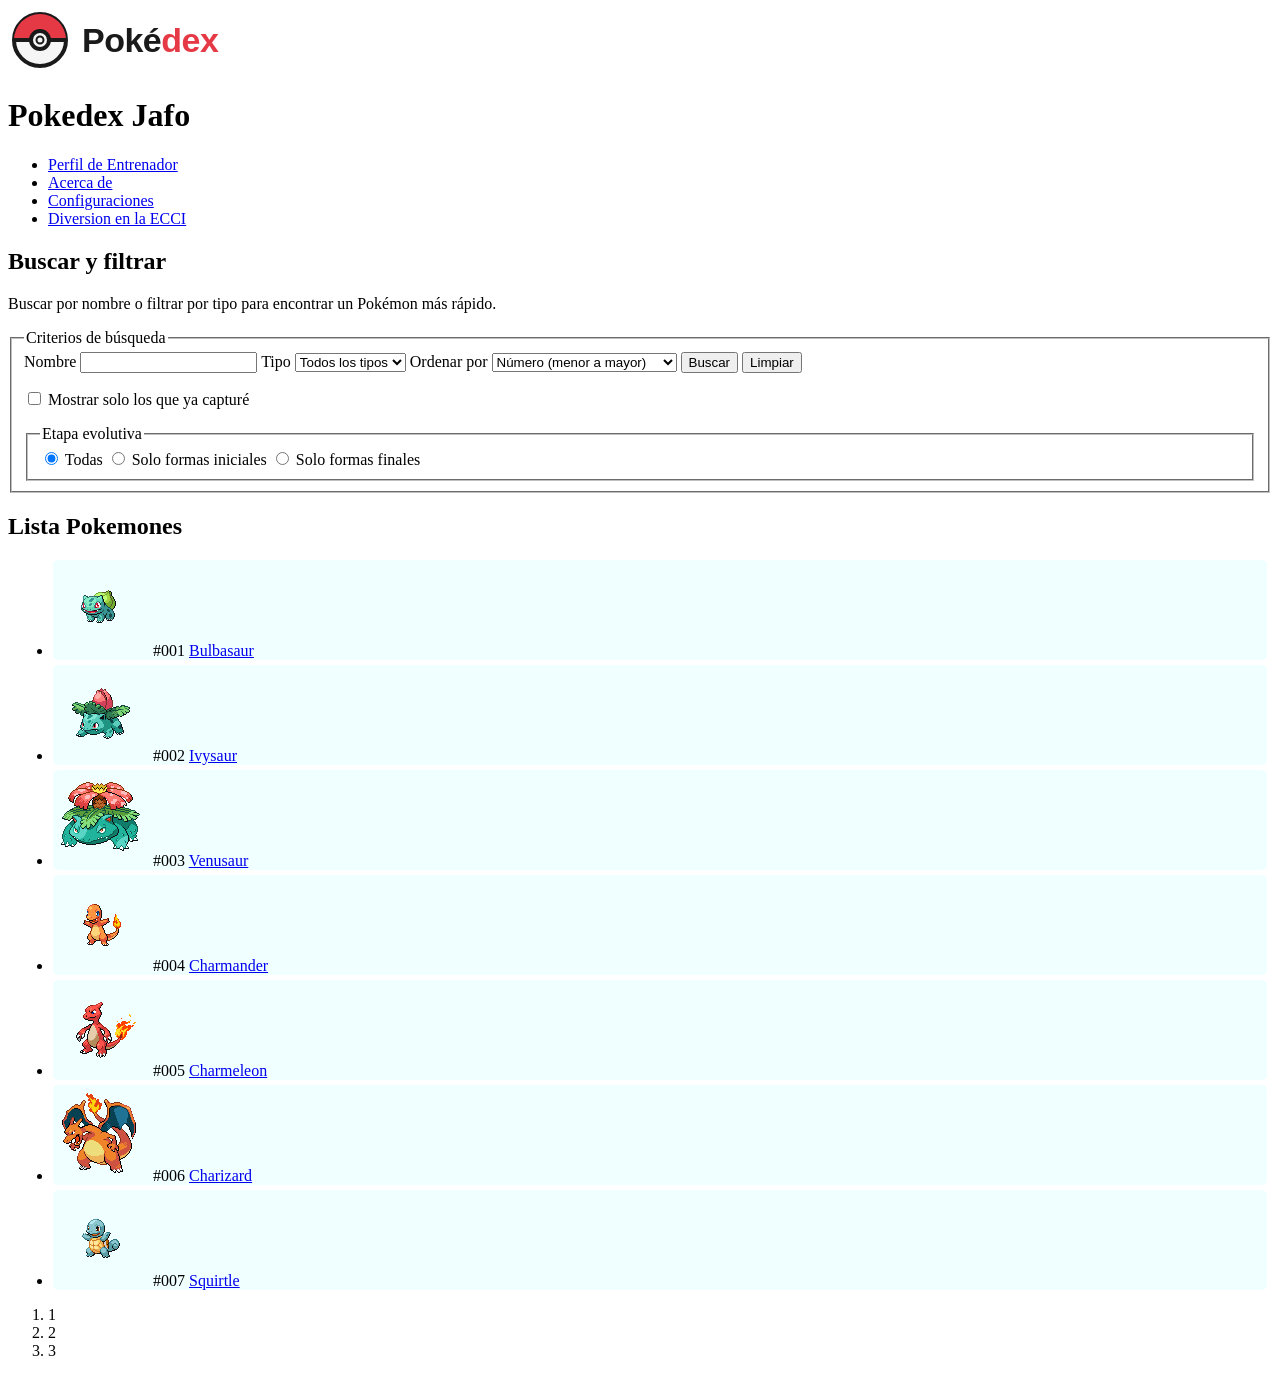
<file: index.html>
<!DOCTYPE html>
<html lang="en">
    <header id="site-header">
        <img src="assets/logo-pokedex.svg" alt= "Pokelogo">
        <h1>Pokedex Jafo</h1>

        

    </header>

    <nav>   
        <ul>
            <li><a href="Perfil-entrenador.html">Perfil de Entrenador</a></li>
            <li><a href="Acerca De.html">Acerca de</a></li>
            <li><a href="Config.html">Configuraciones</a></li>
            <li><a href="https://play.cplegacy.com/" target="_blank" rel = "noopener">Diversion en la ECCI</a></li>
             <style>
                
             .pokemon-card{ 
                
                background-color: azure;
                margin: 5px;
                border-radius: 5px;
             }
             </style>

        </ul>
    </nav>

    <section id="buscador">
        <h2>Buscar y filtrar</h2>
        <p>Buscar por nombre o filtrar por tipo para encontrar un Pokémon más rápido.</p>

        <search>
            <form class="buscador" action="./" method="get">
            <fieldset>
                <legend>Criterios de búsqueda</legend>

                <label for="nombre">Nombre</label>
                <input type="search" id="nombre" name="nombre">

                <label for="tipo">Tipo</label>
                <select id="tipo" name="tipo">

                    <option value="">Todos los tipos</option>
                    <option value="planta">Planta</option>
                    <option value="fuego">Fuego</option>
                    <option value="agua">Agua</option>
                    <option value="electrico">Eléctrico</option>
                    <option value="veneno">Veneno</option>
                    <option value="volador">Volador</option>
                </select>

                <label for="orden">Ordenar por</label>
                <select id="orden" name="orden">
                    <option value="numero-asc" selected>Número (menor a mayor)</option>
                    <option value="numero-desc">Número (mayor a menor)</option>
                    <option value="nombre-asc">Nombre (A-Z)</option>
                    <option value="nombre-desc">Nombre (Z-A)</option>
                    <option value="tamano-desc">Tamaño (más alto primero)</option>
                    <option value="tamano-asc">Tamaño (más bajo primero)</option>
                </select>

                <button type="submit">Buscar</button>
                <button type="reset">Limpiar</button>

                <p>
                    <input type="checkbox" id="solo-capturados" name="solo-capturados" value="si">
                    <label for="solo-capturados">Mostrar solo los que ya capturé</label>
                </p>

                <fieldset>
                    <legend>Etapa evolutiva</legend>

                    <input type="radio" id="etapa-todas" name="etapa" value="todas" checked>
                    <label for="etapa-todas">Todas</label>

                    <input type="radio" id="etapa-inicial" name="etapa" value="inicial">
                    <label for="etapa-inicial">Solo formas iniciales</label>

                    <input type="radio" id="etapa-final" name="etapa" value="final">
                    <label for="etapa-final">Solo formas finales</label>
                </fieldset>
            </fieldset>
            </form>
        </search>
    </section>

   
    <section id="lista-pokemon">
    <h2>Lista Pokemones</h2>
    <ul class="pokemon-list">
        <li class="pokemon-card">
            <img src="assets/bulbasaur.png" alt="Sprite de Bulbasaur" width="96" height="96" class="pokemon-card__image">
            <span class="pokemon-card__number">#001</span>
            <a href="bulbasaur.html" class="pokemon-card__name">Bulbasaur</a>
        </li>
        <li class="pokemon-card">
            <img src="assets/ivysaur.png" alt="Sprite de Ivysaur" width="96" height="96" class="pokemon-card__image">
            <span class="pokemon-card__number">#002</span>
            <a href="ivysaur.html" class="pokemon-card__name">Ivysaur</a>
        </li>
        <li class="pokemon-card">
            <img src="assets/venusaur.png" alt="Sprite de Venusaur" width="96" height="96" class="pokemon-card__image">
            <span class="pokemon-card__number">#003</span>
            <a href="venusaur.html" class="pokemon-card__name">Venusaur</a>
        </li>
        <li class="pokemon-card">
            <img src="assets/charmander.png" alt="Sprite de Charmander" width="96" height="96" class="pokemon-card__image">
            <span class="pokemon-card__number">#004</span>
            <a href="charmander.html" class="pokemon-card__name">Charmander</a>
        </li>
        <li class="pokemon-card">
            <img src="assets/charmeleon.png" alt="Sprite de Charmeleon" width="96" height="96" class="pokemon-card__image">
            <span class="pokemon-card__number">#005</span>
            <a href="charmeleon.html" class="pokemon-card__name">Charmeleon</a>
        </li>
        <li class="pokemon-card">
            <img src="assets/charizard.png" alt="Sprite de Charizard" width="96" height="96" class="pokemon-card__image">
            <span class="pokemon-card__number">#006</span>
            <a href="charizard.html" class="pokemon-card__name">Charizard</a>
        </li>
        <li class="pokemon-card">
            <img src="assets/squirtle.png" alt="Sprite de Squirtle" width="96" height="96" class="pokemon-card__image">
            <span class="pokemon-card__number">#007</span>
            <a href="squirtle.html" class="pokemon-card__name">Squirtle</a>
        </li>
    </ul>
    </section>

    <nav id=" paginacion">
        <ol> <!-- cuando importa el orden de paginacion-->
            <li>1</li>
            <li>2</li>
            <li>3</li>
        </ol>
    </nav>

    
    
</html>
</file>
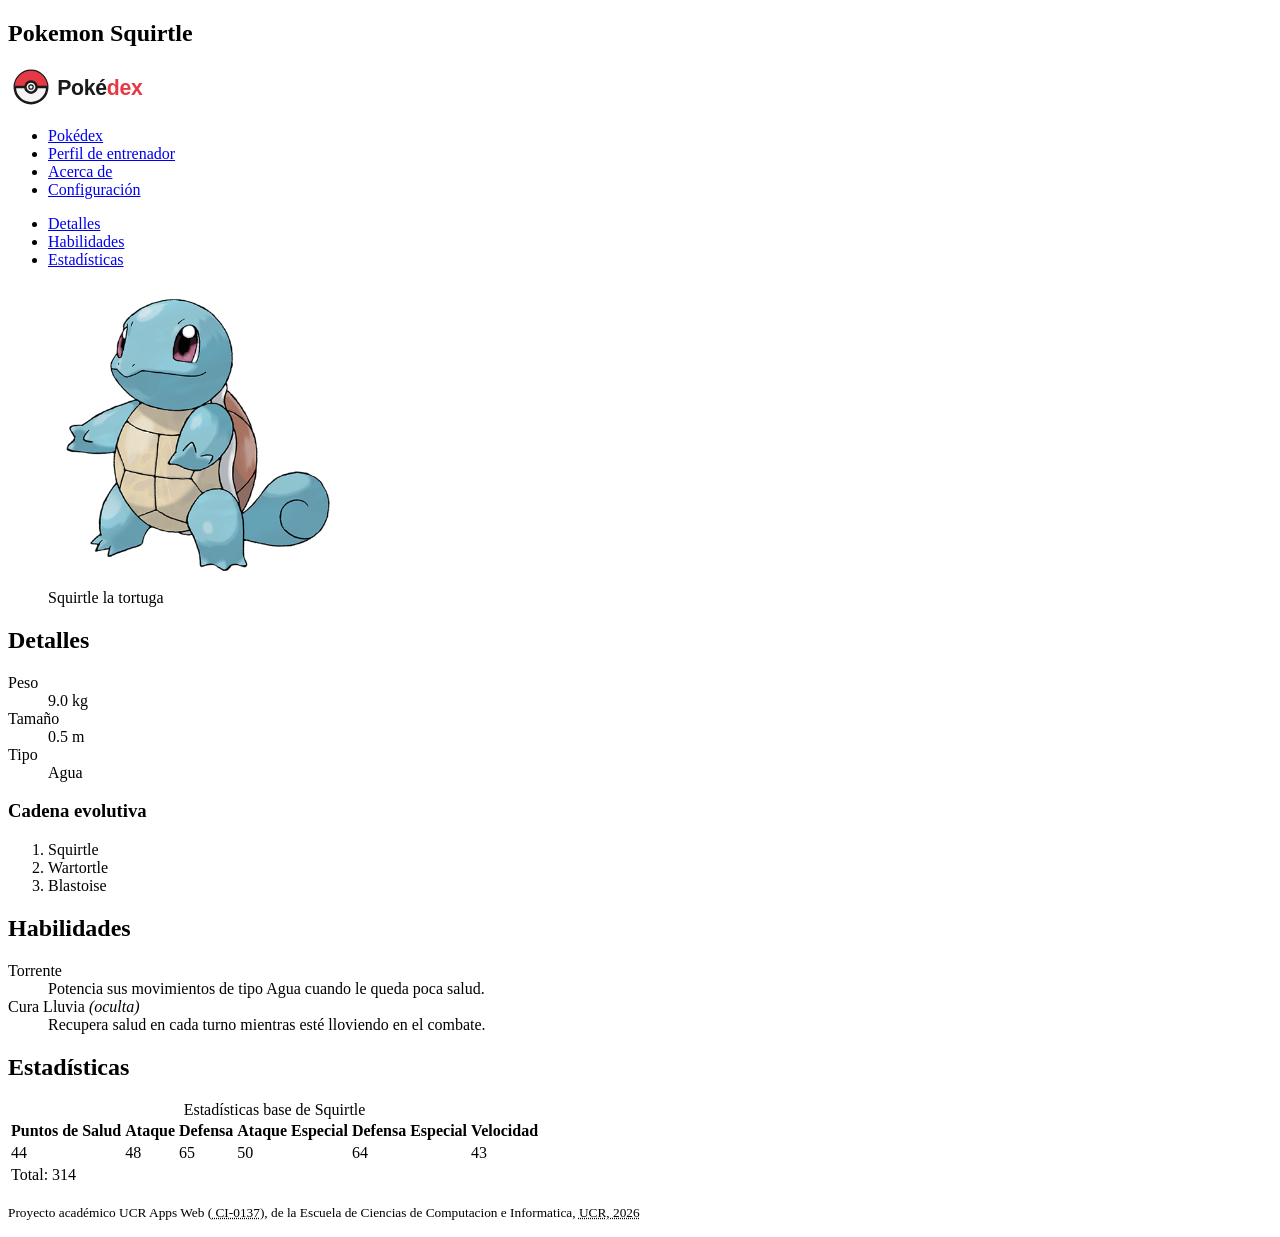
<file: Squirtle.html>
<!DOCTYPE html>
<html lang="en">

<head id="#007 Squirtle">
    <meta charset="UTF-8">
    <meta name="viewport" content="width=device-width, initial-scale=1">
    <h2> Pokemon Squirtle</h2>

    <link rel="icon" type="image/svg+xml" href="assets/pokeball.svg">
    <link rel="icon" type="image/png" href="assets/pokeball.png">

</head>

<header>
    <p>
        <a class="logo" href="./">
            <img src="assets/logo-pokedex.svg" alt="Pokédex" width="156" height="40">
        </a>
    </p>
    <nav>
        <ul>
            <li><a href="./" accesskey="p">Pokédex</a></li>
            <li><a href="perfil-entrenador.html">Perfil de entrenador</a></li>
            <li><a href="acerca-de.html">Acerca de</a></li>
            <li><a href="configuracion.html">Configuración</a></li>
        </ul>
    </nav>
</header>

<main>
    <nav id="indice-ficha">
        <ul>
          <li><a href="#detalles">Detalles</a></li>
          <li><a href="#habilidades">Habilidades</a></li>
          <li><a href="#estadisticas">Estadísticas</a></li>
        </ul>
    </nav>
    <figure>
            <img src="assets/squirtle-grande.png" alt="Squirtle, un Pokémon de tipo Agua con caparazón de tortuga"
            width="300" height="300">
            <figcaption>Squirtle la tortuga</figcaption>
    </figure>


    <section id = "detalles"> 
        <h2>Detalles</h2>
        <dl> 
            <dt> Peso </dt>
            <dd> 9.0 kg</dd>
            <dt> Tamaño </dt>
            <dd>  0.5 m</dd>
            <dt> Tipo </dt>
            <dd> Agua</dl>
        </dl>
        <h3>Cadena evolutiva</h3>
            <ol>
            <li>Squirtle</li>
            <li>Wartortle</li>
            <li>Blastoise</li>
            </ol>
    </section>
    <section id="habilidades">
            <h2>Habilidades</h2>

            <dl>
            <dt>Torrente</dt>
            <dd>Potencia sus movimientos de tipo Agua cuando le queda poca salud.</dd>

            <dt>Cura Lluvia <em>(oculta)</em></dt>
            <dd>Recupera salud en cada turno mientras esté lloviendo en el combate.</dd>
            </dl>
      </section>

      <section id="estadisticas">
        <h2>Estadísticas</h2>

        <table class="stats-table">
          <caption>Estadísticas base de Squirtle</caption>

          <thead>
            <tr>
              <th abbr="PS">Puntos de Salud</th>
              <th abbr="ATQ">Ataque</th>
              <th abbr="DEF">Defensa</th>
              <th abbr="AT. ESP.">Ataque Especial</th>
              <th abbr="DEF. ESP.">Defensa Especial</th>
              <th abbr="VEL">Velocidad</th>
            </tr>
          </thead>

          <tbody>
            <tr>
              <td>44</td>
              <td>48</td>
              <td>65</td>
              <td>50</td>
              <td>64</td>
              <td>43</td>
            </tr>
          </tbody>

          <tfoot>
            <tr class="stats-table__total">
              <td colspan="6">Total: 314</td>
            </tr>
          </tfoot>
        </table>
    </section>
</main>


<footer>
    <p>
        <small> Proyecto académico UCR Apps Web 
        (<abbr title="Curso desarrollo de apps web"> CI-0137</abbr>), 
        de la Escuela de Ciencias de Computacion e Informatica,
            <abbr title="UCR"> UCR, 2026</abbr></small>
    </p>
</footer>

</html>
</file>
